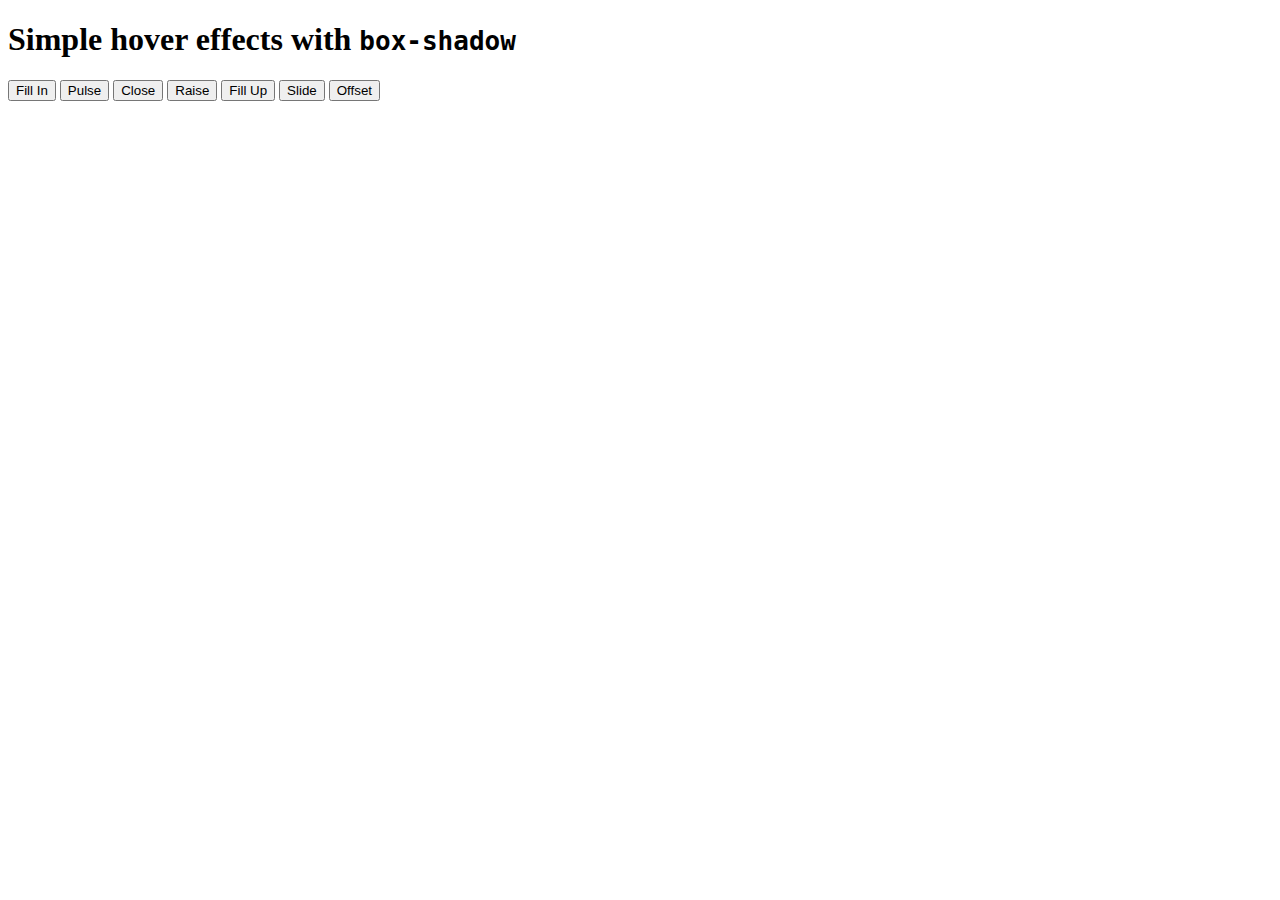
<file: botones.html>
<!DOCTYPE html>
<html lang="en">
<head>
    <meta charset="UTF-8">
    <meta http-equiv="X-UA-Compatible" content="IE=edge">
    <meta name="viewport" content="width=device-width, initial-scale=1.0">
    <link rel="stylesheet" href="botones.scss">
    <title>Document</title>
</head>
<body>
  <div class="buttons">
    <h1>Simple hover effects with <code>box-shadow</code></h1>
    <button class="fill">Fill In</button>
    <button class="pulse">Pulse</button>
    <button class="close">Close</button>
    <button class="raise">Raise</button>
    <button class="up">Fill Up</button>
    <button class="slide">Slide</button>
    <button class="offset">Offset</button>
  </div>
</body>
</html>
</file>
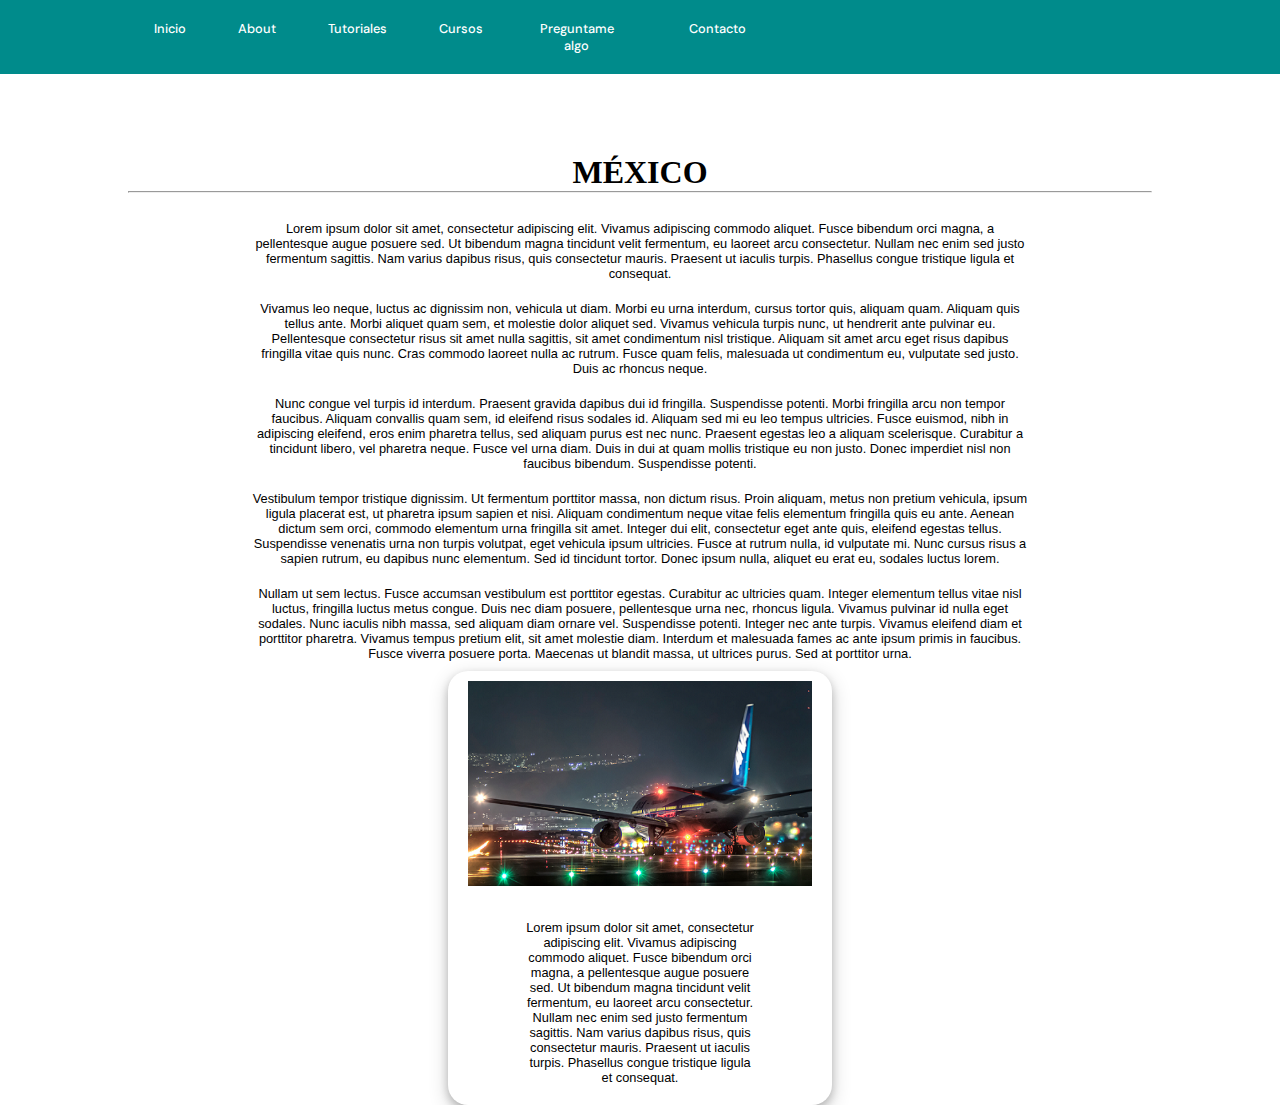
<file: imagenes.html>
<!DOCTYPE html>
<html lang="en">

<head>
  <meta charset="UTF-8">
  <meta http-equiv="X-UA-Compatible" content="IE=edge">
  <meta name="viewport" content="width=device-width, initial-scale=1.0">
  <link rel="stylesheet" href="css/nav.css">
  <title>Document</title>
</head>
<style>
  div {
    margin: 0 auto;
    /*background-color: red;*/
    text-align: center;
    height: 40%;
    width: 40%;
  }
</style>
<script>
  const indicator = document.querySelector('.nav-indicator');
  const items = document.querySelectorAll('.nav-item');

  function handleIndicator(el) {
    items.forEach(item => {
      item.classList.remove('is-active');
      item.removeAttribute('style');
    });

    indicator.style.width = `${el.offsetWidth}px`;
    indicator.style.left = `${el.offsetLeft}px`;
    indicator.style.backgroundColor = el.getAttribute('active-color');

    el.classList.add('is-active');
    el.style.color = el.getAttribute('active-color');
  }


  items.forEach((item, index) => {
    item.addEventListener('click', (e) => { handleIndicator(e.target) });
    item.classList.contains('is-active') && handleIndicator(item);
  });
</script>

<body>
  <header>
    <section class="wrapper">
      <nav>
        <ul>
          <li><a href="#" class="nav-item" active-color="orange">Inicio</a></li>
          <li><a href="#" class="nav-item" active-color="green">About</a></li>
          <li><a href="#" class="nav-item" active-color="green">Tutoriales</a></li>
          <li><a href="#" class="nav-item" active-color="green">Cursos</a></li>
          <li><a href="#" class="nav-item" active-color="green">Preguntame algo</a></li>
          <li><a href="#" class="nav-item" active-color="green">Contacto</a></li>
        </ul>
        <span class="nav-indicator"></span>
      </nav>
    </section>
  </header>
  <section class="contenido wrapper">
    <h1><center>MÉXICO</center></h1>
    <hr><br>
    <p>Lorem ipsum dolor sit amet, consectetur adipiscing elit. Vivamus adipiscing commodo aliquet. Fusce bibendum orci
      magna, a pellentesque augue posuere sed. Ut bibendum magna tincidunt velit fermentum, eu laoreet arcu consectetur.
      Nullam nec enim sed justo fermentum sagittis. Nam varius dapibus risus, quis consectetur mauris. Praesent ut
      iaculis turpis. Phasellus congue tristique ligula et consequat.</p>

    <p>Vivamus leo neque, luctus ac dignissim non, vehicula ut diam. Morbi eu urna interdum, cursus tortor quis, aliquam
      quam. Aliquam quis tellus ante. Morbi aliquet quam sem, et molestie dolor aliquet sed. Vivamus vehicula turpis
      nunc, ut hendrerit ante pulvinar eu. Pellentesque consectetur risus sit amet nulla sagittis, sit amet condimentum
      nisl tristique. Aliquam sit amet arcu eget risus dapibus fringilla vitae quis nunc. Cras commodo laoreet nulla ac
      rutrum. Fusce quam felis, malesuada ut condimentum eu, vulputate sed justo. Duis ac rhoncus neque.</p>

    <p>Nunc congue vel turpis id interdum. Praesent gravida dapibus dui id fringilla. Suspendisse potenti. Morbi
      fringilla arcu non tempor faucibus. Aliquam convallis quam sem, id eleifend risus sodales id. Aliquam sed mi eu
      leo tempus ultricies. Fusce euismod, nibh in adipiscing eleifend, eros enim pharetra tellus, sed aliquam purus est
      nec nunc. Praesent egestas leo a aliquam scelerisque. Curabitur a tincidunt libero, vel pharetra neque. Fusce vel
      urna diam. Duis in dui at quam mollis tristique eu non justo. Donec imperdiet nisl non faucibus bibendum.
      Suspendisse potenti.</p>

    <p>Vestibulum tempor tristique dignissim. Ut fermentum porttitor massa, non dictum risus. Proin aliquam, metus non
      pretium vehicula, ipsum ligula placerat est, ut pharetra ipsum sapien et nisi. Aliquam condimentum neque vitae
      felis elementum fringilla quis eu ante. Aenean dictum sem orci, commodo elementum urna fringilla sit amet. Integer
      dui elit, consectetur eget ante quis, eleifend egestas tellus. Suspendisse venenatis urna non turpis volutpat,
      eget vehicula ipsum ultricies. Fusce at rutrum nulla, id vulputate mi. Nunc cursus risus a sapien rutrum, eu
      dapibus nunc elementum. Sed id tincidunt tortor. Donec ipsum nulla, aliquet eu erat eu, sodales luctus lorem.</p>

    <p>Nullam ut sem lectus. Fusce accumsan vestibulum est porttitor egestas. Curabitur ac ultricies quam. Integer
      elementum tellus vitae nisl luctus, fringilla luctus metus congue. Duis nec diam posuere, pellentesque urna nec,
      rhoncus ligula. Vivamus pulvinar id nulla eget sodales. Nunc iaculis nibh massa, sed aliquam diam ornare vel.
      Suspendisse potenti. Integer nec ante turpis. Vivamus eleifend diam et porttitor pharetra. Vivamus tempus pretium
      elit, sit amet molestie diam. Interdum et malesuada fames ac ante ipsum primis in faucibus. Fusce viverra posuere
      porta. Maecenas ut blandit massa, ut ultrices purus. Sed at porttitor urna. </p>
  </section>

  <div class="polaroid">
    <img src="img/avion.png" alt="">
    <div class="contenedor">
      <p>Lorem ipsum dolor sit amet, consectetur adipiscing elit. Vivamus adipiscing commodo aliquet. Fusce bibendum orci magna, a pellentesque augue posuere sed. 
        Ut bibendum magna tincidunt velit fermentum, eu laoreet arcu consectetur. Nullam nec enim sed justo fermentum sagittis. 
        Nam varius dapibus risus, quis consectetur mauris. Praesent ut iaculis turpis. Phasellus congue tristique ligula et consequat.</p>
    </div>
  </div>
</body>

</html>






<!--
    <script>
        class Mouse {
            constructor(canvas) {
                this.pos = new Vector(-1000,-1000);
                this.radius = 40;
                canvas.onmousemove = e => this.pos.setXY(e.clientX, e.clientY)
                canvas.ontouchmove = e => this.pos.setXY(e.touches[0].clientX, e.touches[0].clientY)
                canvas.ontouchcancel = () => this.pos.setXY(-1000,-1000)
                canvas.ontouchend  =() => this.pos.setXY(-1000,-1000)
            }
        }
    </script>-->
</file>
<file: css/nav.css>
@import url('https://fonts.googleapis.com/css?family=DM+Sans:500,700&display=swap');

* {
  box-sizing: border-box;
}
* {
    padding: 0;
    margin: 0;
  }
  p {
    margin-bottom: 20px;
  }
  .wrapper {
    width: 80%;
    margin: auto;
    overflow:hidden;
  }
  header{
    /* Enable flex mode. */
    background-color: darkcyan;
    display: flex; 
    
    /* Spread out the elements inside the header. */
    justify-content: space-between;

    /* Align items vertically in the center. */
    align-items: center;
}
  
  nav {
    float: left; /* Desplazamos el nav hacia la izquierda */
  }
  nav ul {
    list-style: none;
    overflow: hidden; /* Limpiamos errores de float */
  }
  nav ul li {
    float: left;
    font-family: Arial, sans-serif;
    font-size: 16px;
  }
  nav ul li a {
    display: block; /* Convertimos los elementos a en elementos bloque para manipular el padding */
    padding: 20px;
    color: #fff;
    text-decoration: none;
  }
  nav ul li a:hover {
    /*background: #3ead47;*/
    border-radius: 20px;
    color: black;
    transition: all 200ms linear;
    padding: 10;
    /*transform: translate3d(0, 10px, 0);
    visibility: hidden;
    opacity: 0;
    max-height: 0;
    display: block;
	  padding: 0;
	  margin: 0;*/
    letter-spacing: 1px;

  }

  .nav-link{
    color: #212121 !important;
    font-weight: 500;
      transition: all 200ms linear;
  }
  .contenido {
    padding-top: 80px;
  }

  @media (max-width: 1000px){
    header{
      /* Reverse the axis of the header, making it vertical. */
      flex-direction: column;
      
      /* Align items to the begining (the left) of the header. */
      align-items: flex-start;
    }
  }


  .nav {
    display: inline-flex;
    position: relative;
    overflow: hidden;
    max-width: 100%;
    background-color: #fff;
    padding: 0 20px;
    border-radius: 40px;
    box-shadow: 0 10px 40px rgba(159, 162, 177, .8);
  }
  
  .nav-item {
    color: white;
    padding: 20px;
    text-decoration: none;
    transition: .3s;
    margin: 0 6px;
    z-index: 1;
    font-family: 'DM Sans', sans-serif;
    font-weight: 500;
    position: relative;
  }
    .nav-item::before {
      content: "";
      position: absolute;
      bottom: -6px;
      left: 0;
      width: 100%;
      height: 5px;
      background-color: #dfe2ea;
      border-radius: 8px 8px 0 0;
      opacity: 0;
      transition: .3s;
    }
  
      .nav-item:not(.is-active):hover:before {
    opacity: 1;
    bottom: 0;
  }
  
  
  .nav-item:not(.is-active):hover { color: #333; }
  
  .nav-indicator {
    position: absolute;
    left: 0;
    bottom: 0;
    height: 4px;
    transition: .4s;
    height: 5px;
    z-index: 1;
    border-radius: 8px 8px 0 0;
  }
  
  @media (max-width: 580px) {
    .nav { overflow: auto; }
  }

  @media only screen and (max-width: 380px) {
    img, p{
      padding: 10px 20px; 
      margin: auto;
      width: 100%;
      font-size: 50%;
      text-align: center;
    }
  }
  @media only screen and (max-width: 1300px) {
    img, p, a{
      padding: 10px 20px; 
      margin: auto;
      width: 80%;
      font-size: 80%;
      text-align: center;
    }
  }


img {
     width: 100%;
     object-fit: cover;
     object-position: bottom;
     align-items: center;
     border-top-left-radius: 20px;
    }

    div.polaroid {
      width: 30%;
      border-radius: 20px;
      background-color: white;
      box-shadow: 0 4px 8px 0 rgba(0,0,0,0.2), 0 6px 20px 0 rgba(0,0,0,0.19);
    }

    div.contenedor {
       width: 100%;
       text-align: center;
       padding: 10px 20px; 
     }

     h1 {
      font-family: Helvetica ,Arial , ;
     }

     p{
      font-family: sans-serif, 'Times New Roman', Times, serif;
     }
</file>
